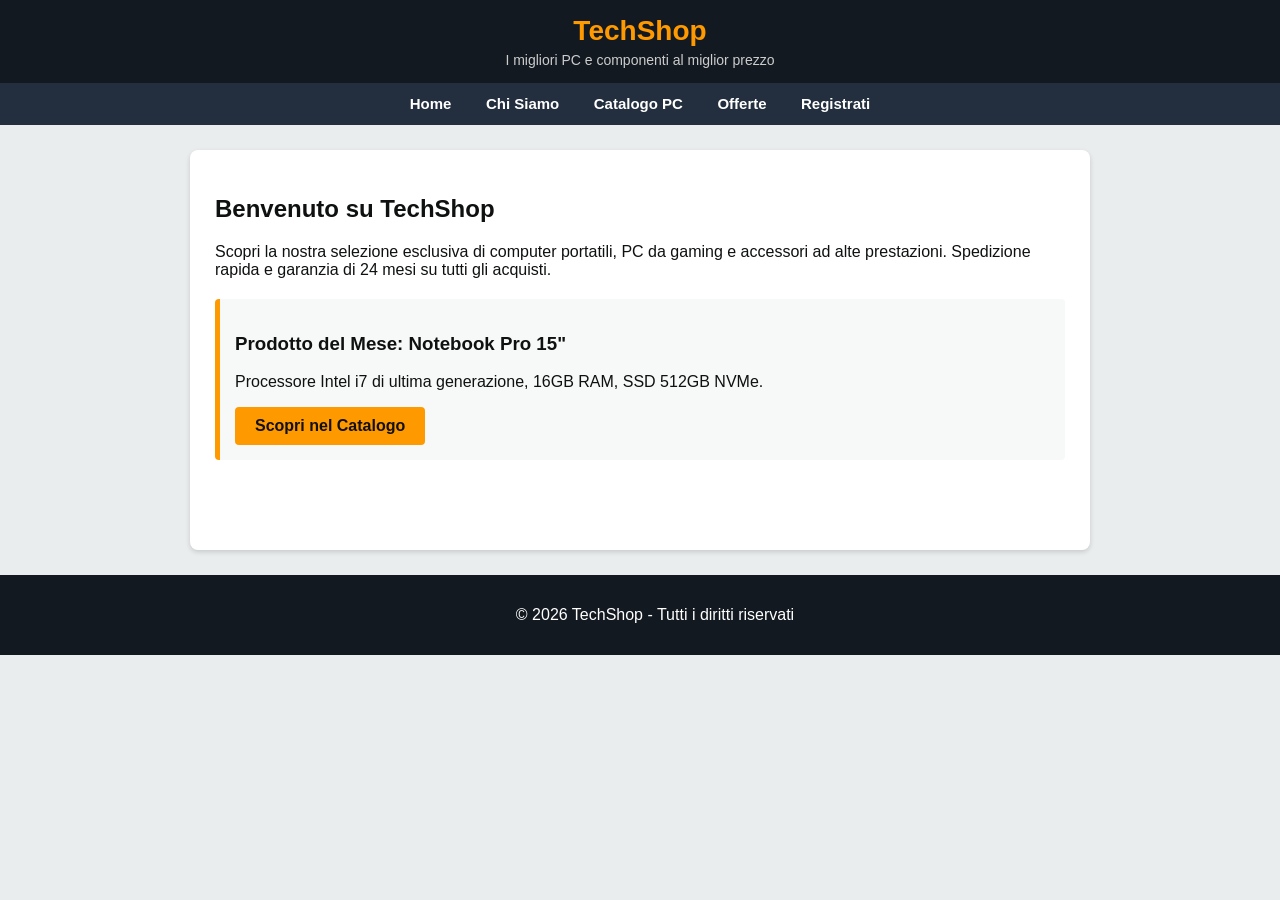
<file: index.html>
<!DOCTYPE html>
<html lang="it">
<head>
    <meta charset="UTF-8">
    <title>TechShop - Home</title>
    <link rel="stylesheet" href="style/style.css">
</head>
<body>
    <header>
        <h1>TechShop</h1>
        <p>I migliori PC e componenti al miglior prezzo</p>
    </header>
    <nav>
        <a href="index.html">Home</a>
        <a href="chi-siamo.html">Chi Siamo</a>
        <a href="pagina3.html">Catalogo PC</a>
        <a href="pagina4.html">Offerte</a>
        <a href="registrazione.html">Registrati</a>
    </nav>
    <main>
        <h2>Benvenuto su TechShop</h2>
        <p>Scopri la nostra selezione esclusiva di computer portatili, PC da gaming e accessori ad alte prestazioni. Spedizione rapida e garanzia di 24 mesi su tutti gli acquisti.</p>
        
        <div class="highlight">
            <h3>Prodotto del Mese: Notebook Pro 15"</h3>
            <p>Processore Intel i7 di ultima generazione, 16GB RAM, SSD 512GB NVMe.</p>
            <a href="pagina3.html" class="btn">Scopri nel Catalogo</a>
        </div>
    </main>
    <footer>
        <p>&copy; 2026 TechShop - Tutti i diritti riservati</p>
    </footer>
</body>
</html>
</file>
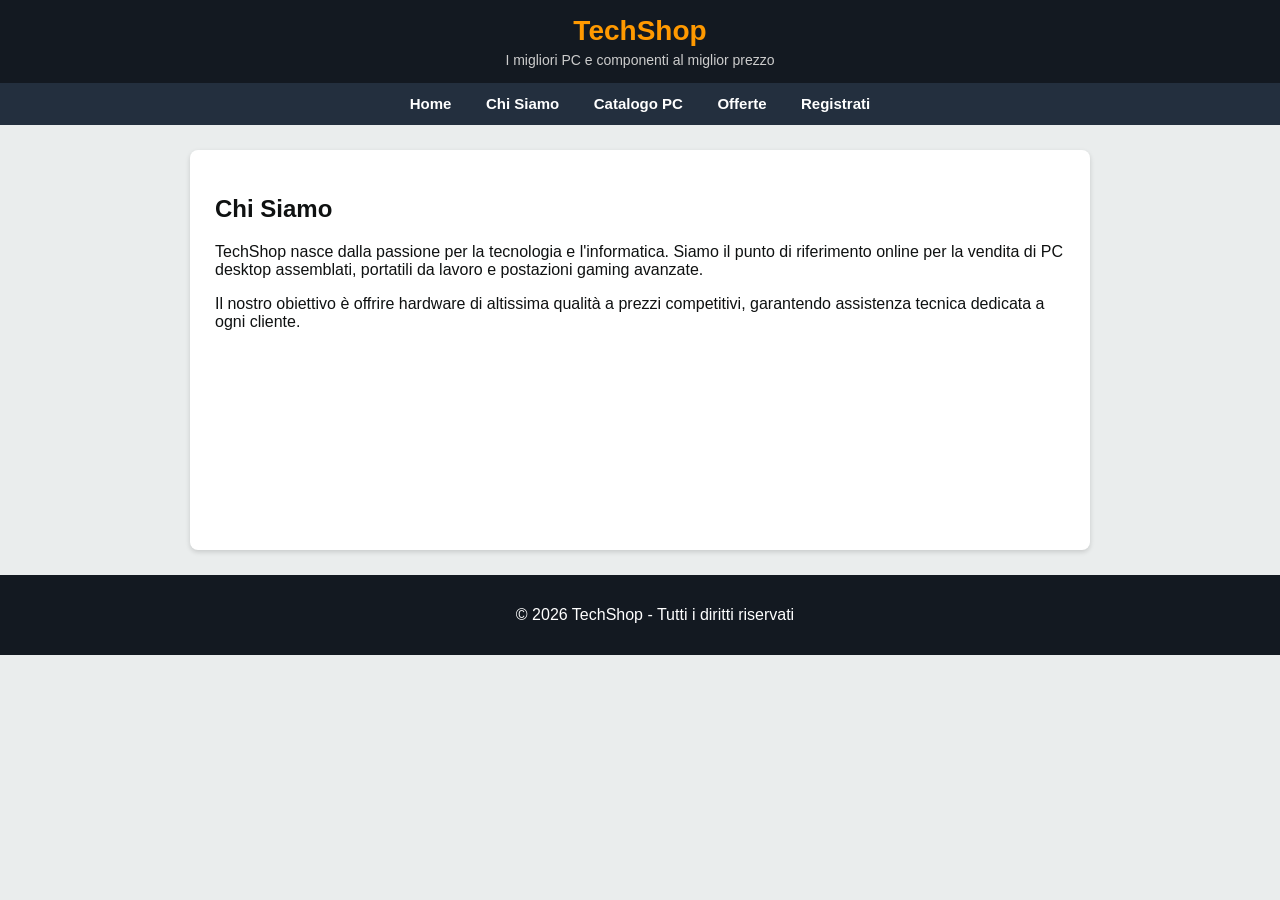
<file: chi-siamo.html>
<!DOCTYPE html>
<html lang="it">
<head>
    <meta charset="UTF-8">
    <title>TechShop - Chi Siamo</title>
    <link rel="stylesheet" href="style/style.css">
</head>
<body>
    <header>
        <h1>TechShop</h1>
        <p>I migliori PC e componenti al miglior prezzo</p>
    </header>
    <nav>
        <a href="index.html">Home</a>
        <a href="chi-siamo.html">Chi Siamo</a>
        <a href="pagina3.html">Catalogo PC</a>
        <a href="pagina4.html">Offerte</a>
        <a href="registrazione.html">Registrati</a>
    </nav>
    <main>
        <h2>Chi Siamo</h2>
        <p>TechShop nasce dalla passione per la tecnologia e l'informatica. Siamo il punto di riferimento online per la vendita di PC desktop assemblati, portatili da lavoro e postazioni gaming avanzate.</p>
        <p>Il nostro obiettivo è offrire hardware di altissima qualità a prezzi competitivi, garantendo assistenza tecnica dedicata a ogni cliente.</p>
    </main>
    <footer>
        <p>&copy; 2026 TechShop - Tutti i diritti riservati</p>
    </footer>
</body>
</html>
</file>
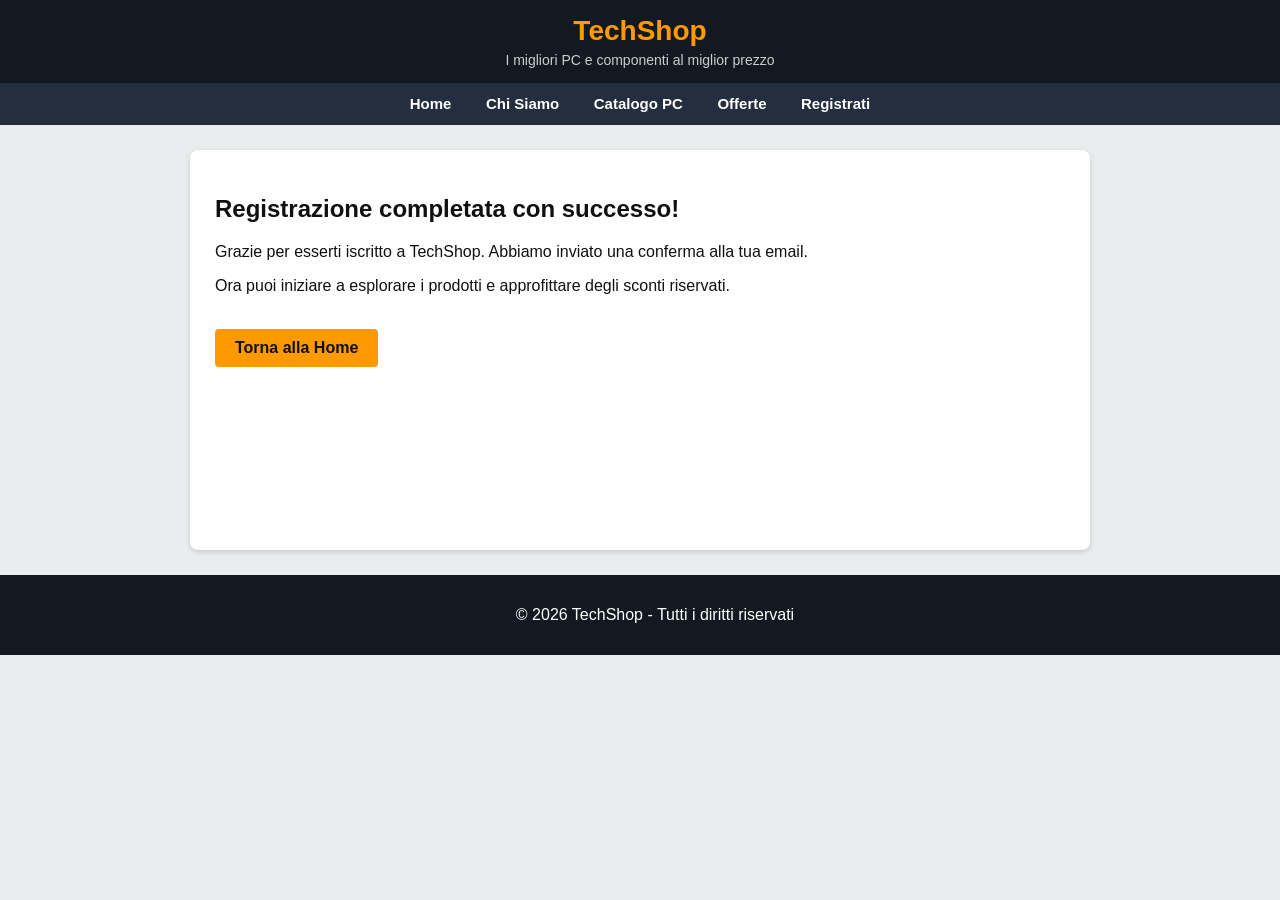
<file: conferma.html>
<!DOCTYPE html>
<html lang="it">
<head>
    <meta charset="UTF-8">
    <title>TechShop - Conferma</title>
    <link rel="stylesheet" href="style/style.css">
</head>
<body>
    <header>
        <h1>TechShop</h1>
        <p>I migliori PC e componenti al miglior prezzo</p>
    </header>
    <nav>
        <a href="index.html">Home</a>
        <a href="chi-siamo.html">Chi Siamo</a>
        <a href="pagina3.html">Catalogo PC</a>
        <a href="pagina4.html">Offerte</a>
        <a href="registrazione.html">Registrati</a>
    </nav>
    <main>
        <h2>Registrazione completata con successo!</h2>
        <p>Grazie per esserti iscritto a TechShop. Abbiamo inviato una conferma alla tua email.</p>
        <p>Ora puoi iniziare a esplorare i prodotti e approfittare degli sconti riservati.</p>
        <br>
        <a href="index.html" class="btn">Torna alla Home</a>
    </main>
    <footer>
        <p>&copy; 2026 TechShop - Tutti i diritti riservati</p>
    </footer>
</body>
</html>
</file>
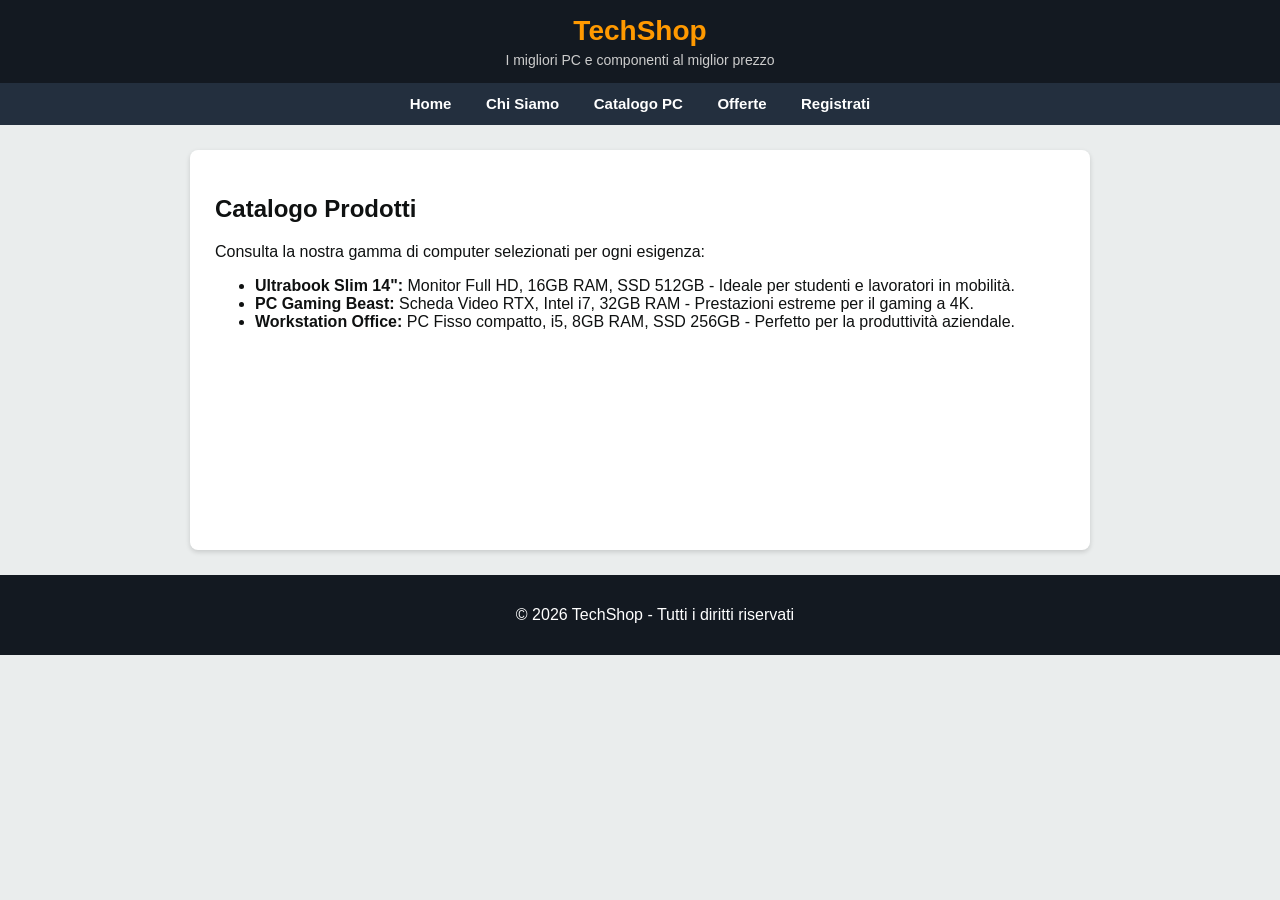
<file: pagina3.html>
<!DOCTYPE html>
<html lang="it">
<head>
    <meta charset="UTF-8">
    <title>TechShop - Catalogo PC</title>
    <link rel="stylesheet" href="style/style.css">
</head>
<body>
    <header>
        <h1>TechShop</h1>
        <p>I migliori PC e componenti al miglior prezzo</p>
    </header>
    <nav>
        <a href="index.html">Home</a>
        <a href="chi-siamo.html">Chi Siamo</a>
        <a href="pagina3.html">Catalogo PC</a>
        <a href="pagina4.html">Offerte</a>
        <a href="registrazione.html">Registrati</a>
    </nav>
    <main>
        <h2>Catalogo Prodotti</h2>
        <p>Consulta la nostra gamma di computer selezionati per ogni esigenza:</p>
        
        <ul>
            <li><strong>Ultrabook Slim 14":</strong> Monitor Full HD, 16GB RAM, SSD 512GB - Ideale per studenti e lavoratori in mobilità.</li>
            <li><strong>PC Gaming Beast:</strong> Scheda Video RTX, Intel i7, 32GB RAM - Prestazioni estreme per il gaming a 4K.</li>
            <li><strong>Workstation Office:</strong> PC Fisso compatto, i5, 8GB RAM, SSD 256GB - Perfetto per la produttività aziendale.</li>
        </ul>
    </main>
    <footer>
        <p>&copy; 2026 TechShop - Tutti i diritti riservati</p>
    </footer>
</body>
</html>
</file>
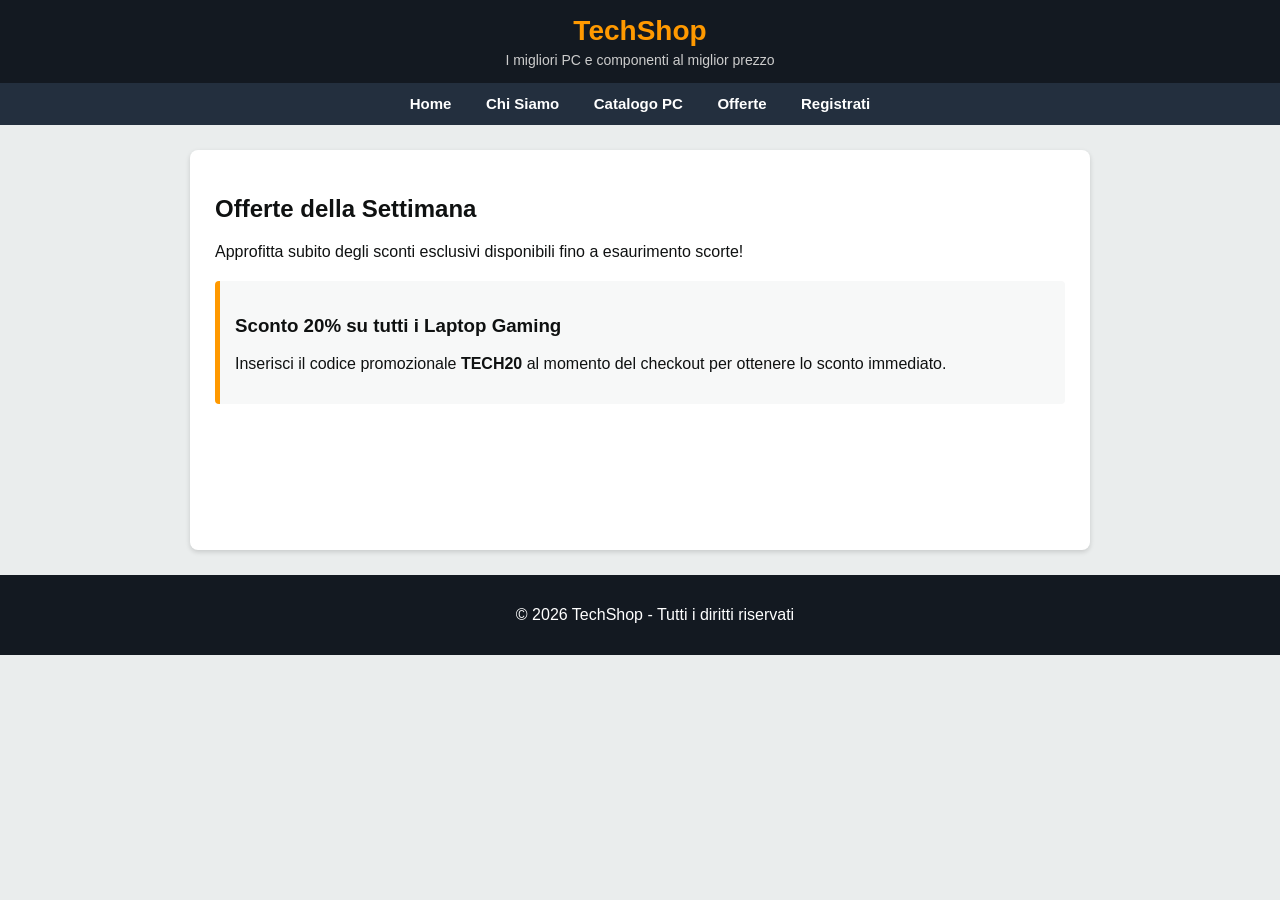
<file: pagina4.html>
<!DOCTYPE html>
<html lang="it">
<head>
    <meta charset="UTF-8">
    <title>TechShop - Offerte</title>
    <link rel="stylesheet" href="style/style.css">
</head>
<body>
    <header>
        <h1>TechShop</h1>
        <p>I migliori PC e componenti al miglior prezzo</p>
    </header>
    <nav>
        <a href="index.html">Home</a>
        <a href="chi-siamo.html">Chi Siamo</a>
        <a href="pagina3.html">Catalogo PC</a>
        <a href="pagina4.html">Offerte</a>
        <a href="registrazione.html">Registrati</a>
    </nav>
    <main>
        <h2>Offerte della Settimana</h2>
        <p>Approfitta subito degli sconti esclusivi disponibili fino a esaurimento scorte!</p>


        <div class="highlight">
            <h3>Sconto 20% su tutti i Laptop Gaming</h3>
            <p>Inserisci il codice promozionale <strong>TECH20</strong> al momento del checkout per ottenere lo sconto immediato.</p>
        </div>
    </main>
    <footer>
        <p>&copy; 2026 TechShop - Tutti i diritti riservati</p>
    </footer>
</body>
</html>
</file>
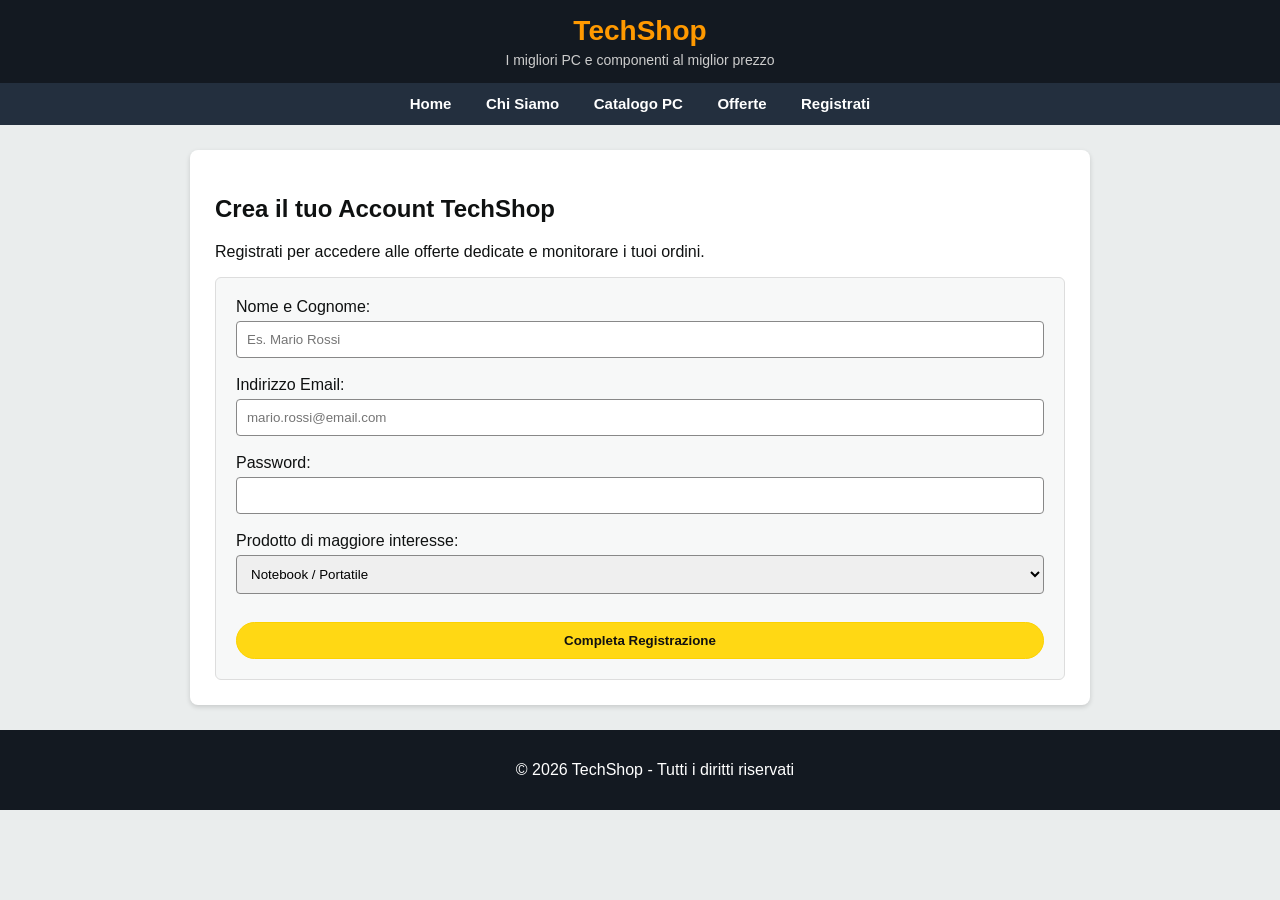
<file: registrazione.html>
<!DOCTYPE html>
<html lang="it">
<head>
    <meta charset="UTF-8">
    <title>TechShop - Registrazione</title>
    <link rel="stylesheet" href="style/style.css">
</head>
<body>
    <header>
        <h1>TechShop</h1>
        <p>I migliori PC e componenti al miglior prezzo</p>
    </header>
    <nav>
        <a href="index.html">Home</a>
        <a href="chi-siamo.html">Chi Siamo</a>
        <a href="pagina3.html">Catalogo PC</a>
        <a href="pagina4.html">Offerte</a>
        <a href="registrazione.html">Registrati</a>
    </nav>
    <main>
        <h2>Crea il tuo Account TechShop</h2>
        <p>Registrati per accedere alle offerte dedicate e monitorare i tuoi ordini.</p>
        
        <form action="conferma.html" method="GET">
            <label for="nome">Nome e Cognome:</label><br>
            <input type="text" id="nome" name="nome" placeholder="Es. Mario Rossi" required><br><br>


            <label for="email">Indirizzo Email:</label><br>
            <input type="email" id="email" name="email" placeholder="mario.rossi@email.com" required><br><br>


            <label for="password">Password:</label><br>
            <input type="password" id="password" name="password" required><br><br>


            <label for="interesse">Prodotto di maggiore interesse:</label><br>
            <select id="interesse" name="interesse">
                <option value="notebook">Notebook / Portatile</option>
                <option value="gaming">PC Gaming</option>
                <option value="ufficio">PC Ufficio & Workstation</option>
            </select><br><br>


            <button type="submit">Completa Registrazione</button>
        </form>
    </main>
    <footer>
        <p>&copy; 2026 TechShop - Tutti i diritti riservati</p>
    </footer>
</body>
</html>
</file>
<file: style/style.css>
body {
    font-family: Arial, sans-serif;
    margin: 0;
    padding: 0;
    background-color: #eaeded;
    color: #0f1111;
}


header {
    background-color: #131921;
    color: white;
    padding: 15px;
    text-align: center;
}


header h1 {
    margin: 0;
    font-size: 28px;
    color: #ff9900;
}


header p {
    margin: 5px 0 0 0;
    font-size: 14px;
    color: #ccc;
}


nav {
    background-color: #232f3e;
    padding: 12px;
    text-align: center;
}


nav a {
    color: white;
    text-decoration: none;
    margin: 0 15px;
    font-weight: bold;
    font-size: 15px;
}


nav a:hover {
    color: #ff9900;
    text-decoration: underline;
}


main {
    padding: 25px;
    max-width: 850px;
    margin: 25px auto;
    background: white;
    min-height: 350px;
    border-radius: 8px;
    box-shadow: 0 2px 5px rgba(0,0,0,0.15);
}


footer {
    background-color: #131921;
    color: white;
    text-align: center;
    padding: 15px;
    position: relative;
    bottom: 0;
    width: 100%;
}


.btn {
    display: inline-block;
    padding: 10px 20px;
    background-color: #ff9900;
    color: #111;
    text-decoration: none;
    border-radius: 4px;
    font-weight: bold;
}


.btn:hover {
    background-color: #e68a00;
}


.highlight {
    background-color: #f7f8f8;
    border-left: 5px solid #ff9900;
    padding: 15px;
    margin-top: 20px;
    border-radius: 4px;
}


form {
    background: #f7f8f8;
    padding: 20px;
    border-radius: 6px;
    border: 1px solid #ddd;
}


input[type="text"],
input[type="email"],
input[type="password"],
select {
    width: 100%;
    padding: 10px;
    margin-top: 5px;
    border: 1px solid #888;
    border-radius: 4px;
    box-sizing: border-box;
}


button[type="submit"] {
    background-color: #ffd814;
    color: #111;
    padding: 10px 20px;
    border: 1px solid #fcd200;
    border-radius: 20px;
    cursor: pointer;
    font-weight: bold;
    width: 100%;
    margin-top: 10px;
}


button[type="submit"]:hover {
    background-color: #f7ca00;
}
</file>
